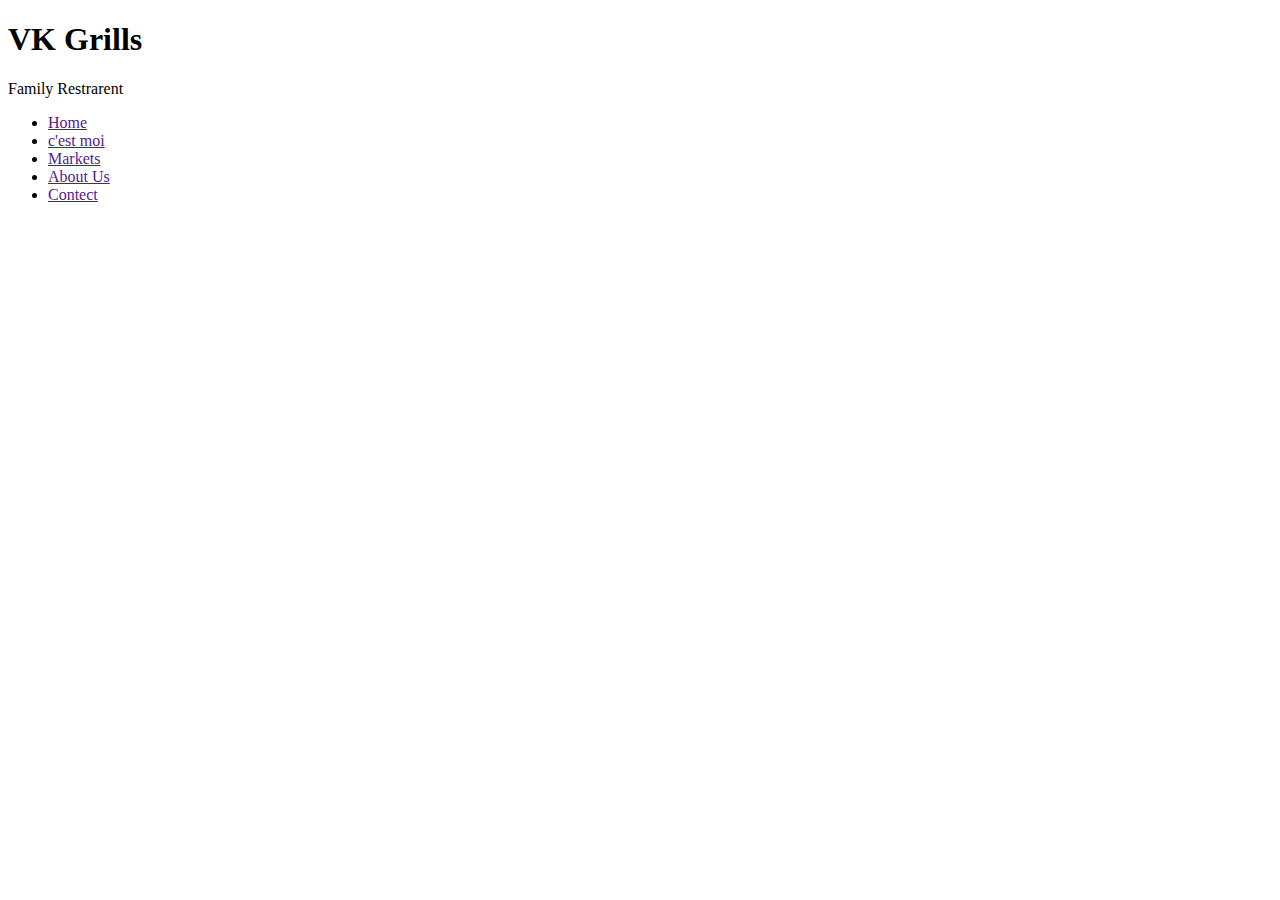
<file: project.html>
<!DOCTYPE html>
<html lang="en">
<head>
    <meta charset="UTF-8">
    <meta http-equiv="X-UA-Compatible" content="IE=edge">
    <meta name="viewport" content="width=device-width, initial-scale=1.0">
    <title>Document</title>
    <link rel="stylesheet" href="Project.css">
</head>
<body>
    <h1>VK Grills</h1>
    <p>Family Restrarent</p>
    
        <ul>
            <li><a href="">Home</a></li>
            <li><a href="">c'est moi</a></li>
            <li><a href="">Markets</a></li>
            <li><a href="">About Us</a></li>
            <li><a href="">Contect</a></li>
        </ul>
    
</body>
</html>
</file>
<file: Project.css>
Hi I am hacker 
WELCOME TO MY WORLD
YOUR PC DATA HAS BEEN SAVED
</file>
